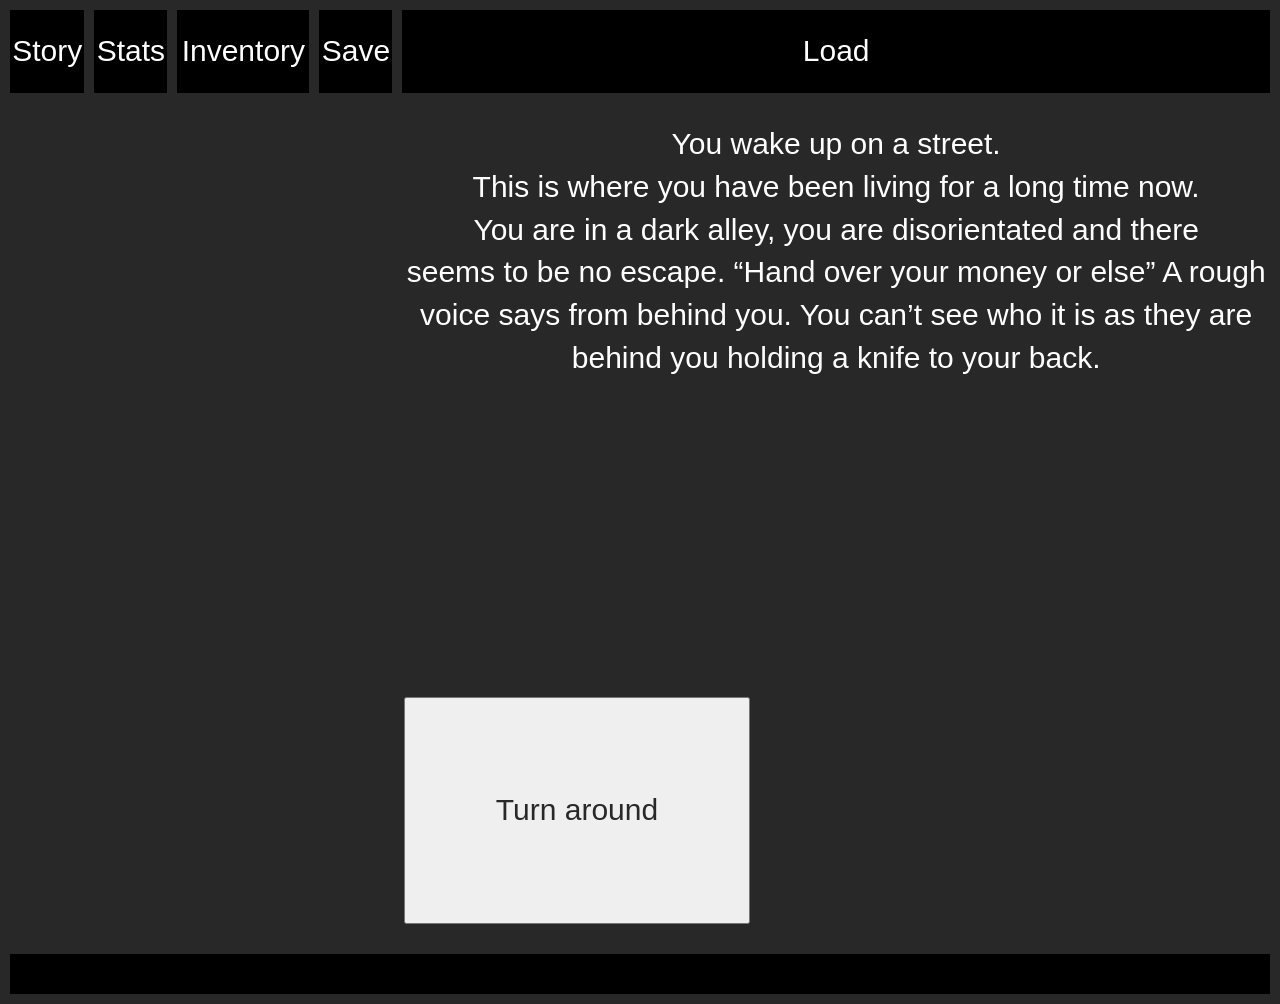
<file: index.html>
<!DOCTYPE html>
<html lang="en" class="no-js">
<head>
<meta charset="UTF-8">
<meta name="viewport" content="width=device-width, initial-scale=1">
<link rel="stylesheet" href="story.css">
  <title id="name">Story</title>


  <!-- Bootstrap-->
  <link rel="stylesheet" href="https://maxcdn.bootstrapcdn.com/bootstrap/3.4.1/css/bootstrap.min.css">
  <script src="https://ajax.googleapis.com/ajax/libs/jquery/3.5.1/jquery.min.js"></script>
  <script src="https://maxcdn.bootstrapcdn.com/bootstrap/3.4.1/js/bootstrap.min.js"></script>

</head>

<body>
<div class="wrapper">
<div class="grid-container">
  
  
<div class="item1 nav"><a class="nav">Story</a></div>
<div class="item2 nav"><a onclick="showStats()"class="nav">Stats</a></div>
<div class="item3 nav"><a onclick="showInventory()"class="nav" id="inventory">Inventory</a></div>
<div class="item4 nav"><a class="nav" onclick="save()">Save</a></div>
<div class="item5 nav"><a class="nav" onclick="load()">Load</a></div>
<div class="item6 img"id="game-image"></div>
<div class="item7 img" id="game-place"></div>  
<div class="item8 information-text" id="game-text"></div>
<div class="item9 choice" id="gamebuttons"></div>
<div class="item10 toolbar" id="gametoolbar"></div>
</div>

<script type="text/javascript" src="locations.js"></script>
<script type="text/javascript" src="story.js"></script>
<!--<script type="text/javascript" src="player.js"></script>-->
</div>
</body>
</html>
</file>
<file: story.css>
.item1{grid-area: story;}
.item2{grid-area: stats;}
.item3{grid-area: inventory;}
.item4{grid-area: armour;}
.item5{grid-area: prog;}
.item6{grid-area: person;}
.item7{grid-area: place;}
.item8{grid-area: info;}
.item9{grid-area: action;}
.item10{grid-area: toolbar;}

.grid-container{
	display: grid;
	grid-template-areas:
    'story stats inventory inventory armour prog prog'
	'person person place place place info info'
    'action action action action action action action'
    'toolbar toolbar toolbar toolbar toolbar toolbar toolbar';
	grid-gap: 10px;
	background-color: #282828;
	padding: 10px;
}
.grid-container > div{
	background-color: #282828;
	text-align: center;
	padding: 20px 0;
	font-size: 30px;
    color:white;
}
.grid-container > .nav{
    background-color: black;
    
    
}
.grid-container > div > .nav{
    background-color: black;
    color:white;
    
}
.grid-container > .choice{
    background-color: #282828;
}
.grid-container > .information-text{
    background-color: #282828;
}
.grid-container > div > button{
    color:#282828;
    padding: 90px;
    margin-right: 10%;
}
#game-place > img{
    padding:0%;
    margin:0%;
    object-fit: cover
}
.grid-container > .toolbar{
    background-color: black;
}
/**{
    box-sizing: border-box;
    padding: 0;
    margin: 0;
  }
  .wrapper{
    width: 100vw;
    height: 100vh;
  }


.wrapper {
position: absolute;
width: 100%;
height: 100%;
top:0;
left:0;}


  html { height: 100%; }

body { min-height: 100%; }

*/
html { height: 100%; }

body { min-height: 100%; }
</file>
